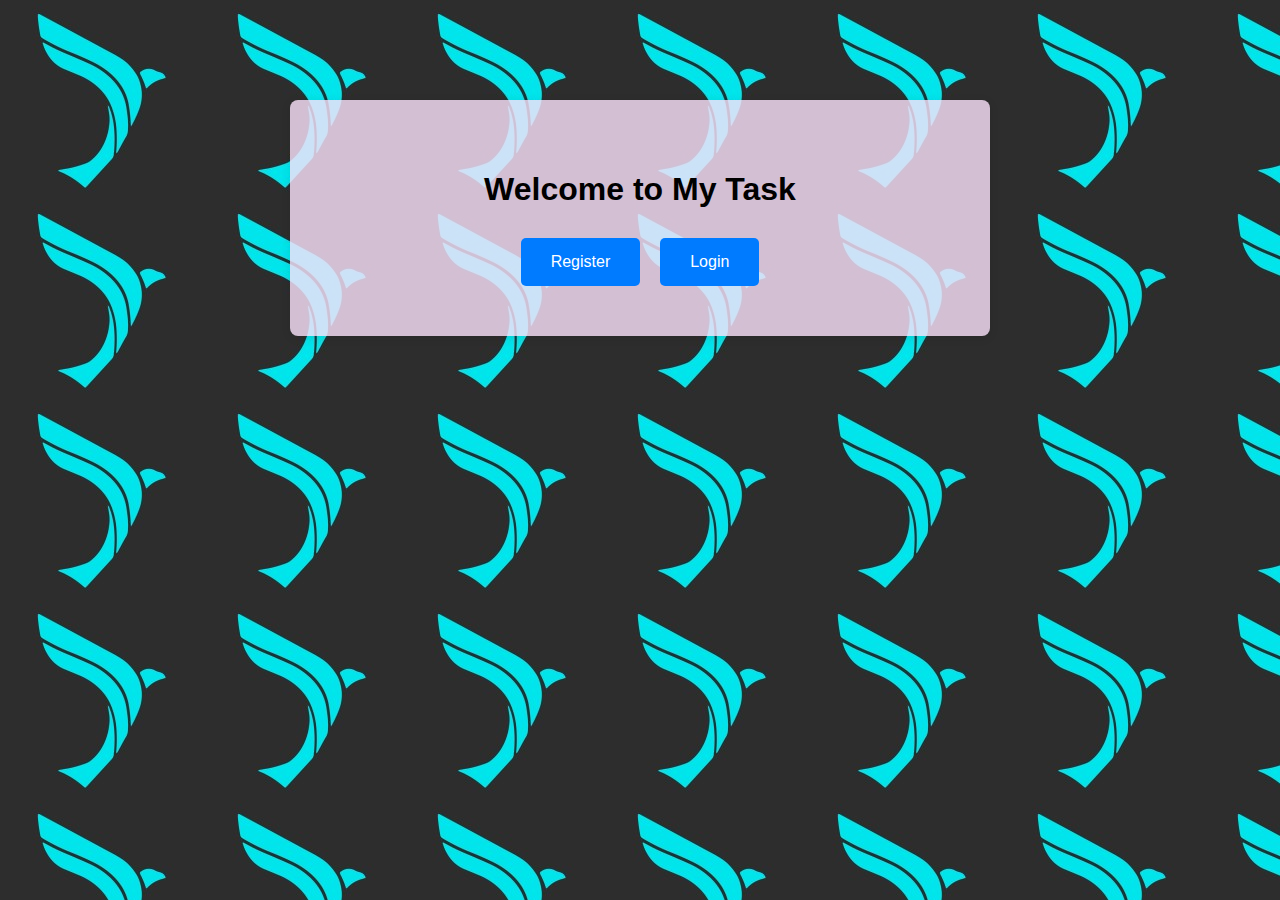
<file: app/templates/index.html>
<!DOCTYPE html>
<html lang="en">
<head>
    <meta charset="UTF-8">
    <meta name="viewport" content="width=device-width, initial-scale=1.0">
    <link rel="stylesheet" href="../static/home.css">
    <title>Home Page</title>
</head>
<body>
    <div class="container">
        <header>
            <h1>Welcome to My Task</h1>
        </header>
        <div class="button-container">
            <a href="signup" class="button">Register</a>
            <a href="signin" class="button">Login</a>
        </div>
    </div>
</body>
</html>
</file>
<file: app/static/home.css>
body {
    background-image: url(ideanest_agency_logo.jpeg);
    font-family: Arial, sans-serif;
    margin: 0;
    padding: 0;
    background-color: rgb(255, 255, 255);
}

.container {
    max-width: 600px;
    margin: 100px auto;
    padding: 50px;
    text-align: center;
    background: rgb(250 225 250 / 81%);
    border-radius: 8px;
    box-shadow: 0 2px 10px rgba(0, 0, 0, 0.1);
}

header {
    margin-bottom: 30px;
}

.button-container {
    display: flex;
    justify-content: center;
    gap: 20px; /* Space between buttons */
}

.button {
    display: inline-block;
    padding: 15px 30px;
    background-color: #007bff;
    color: white;
    text-decoration: none;
    border-radius: 5px;
    transition: background-color 0.3s;
}

.button:hover {
    background-color: #0056b3;
}
</file>
